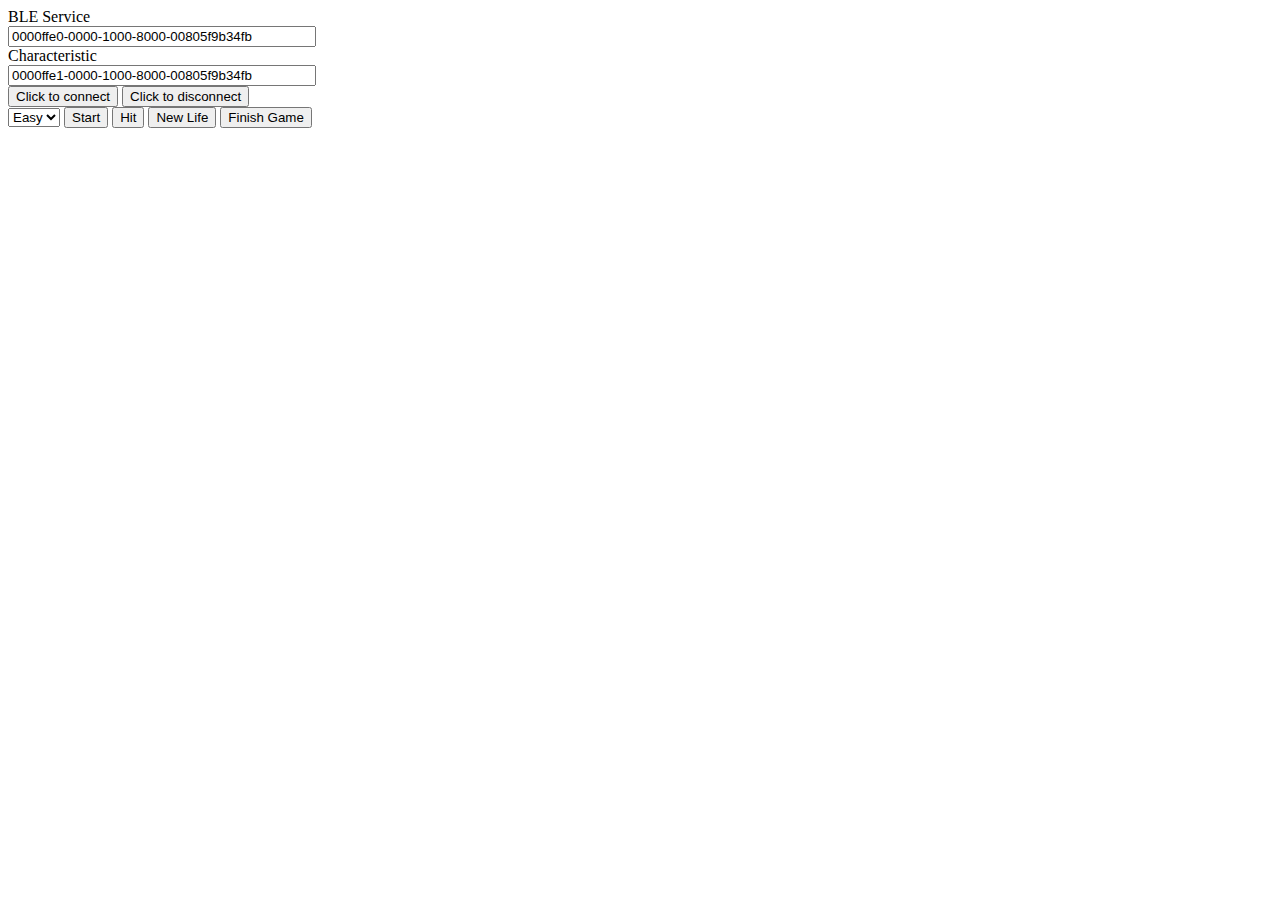
<file: Web API Bluetooth Send Receive Sample/index.html>
<!DOCTYPE html>
<html lang="en">
<head>
    <meta charset="UTF-8">
    <meta name="viewport" content="width=device-width, initial-scale=1.0">
    <title>Document</title>
</head>

<script src="webBLE.js"></script>
<script src="jquery-3.1.1.js"></script>
<body>

    <div>BLE Service</div>
    
    <input id="serviceAddress" type="text" style="width:300px" value="0000ffe0-0000-1000-8000-00805f9b34fb">
    <br>

    <div>Characteristic</div>

    <input id="characteristicAddress" type="text" style="width:300px" value="0000ffe1-0000-1000-8000-00805f9b34fb" >
    <br>

    <button onclick="connectBLE()">Click to connect</button>
    <button onclick="disconnectBLE()">Click to disconnect</button>

    <br>

    <select name="difficulty" id="difficulty">
        <option value="easy">Easy</option>
        <option value="hard">Hard</option>
    </select>

    <button id="startButton" onclick="detectDifficulty()">Start</button>

    <button id="hit" onclick="sendToBLE('h')">Hit</button>
    <button id="newLife" onclick="sendToBLE('n')">New Life</button>

    <button id="gameFinish" onclick="sendToBLE('f')">Finish Game</button>
</body>
</html>
</file>
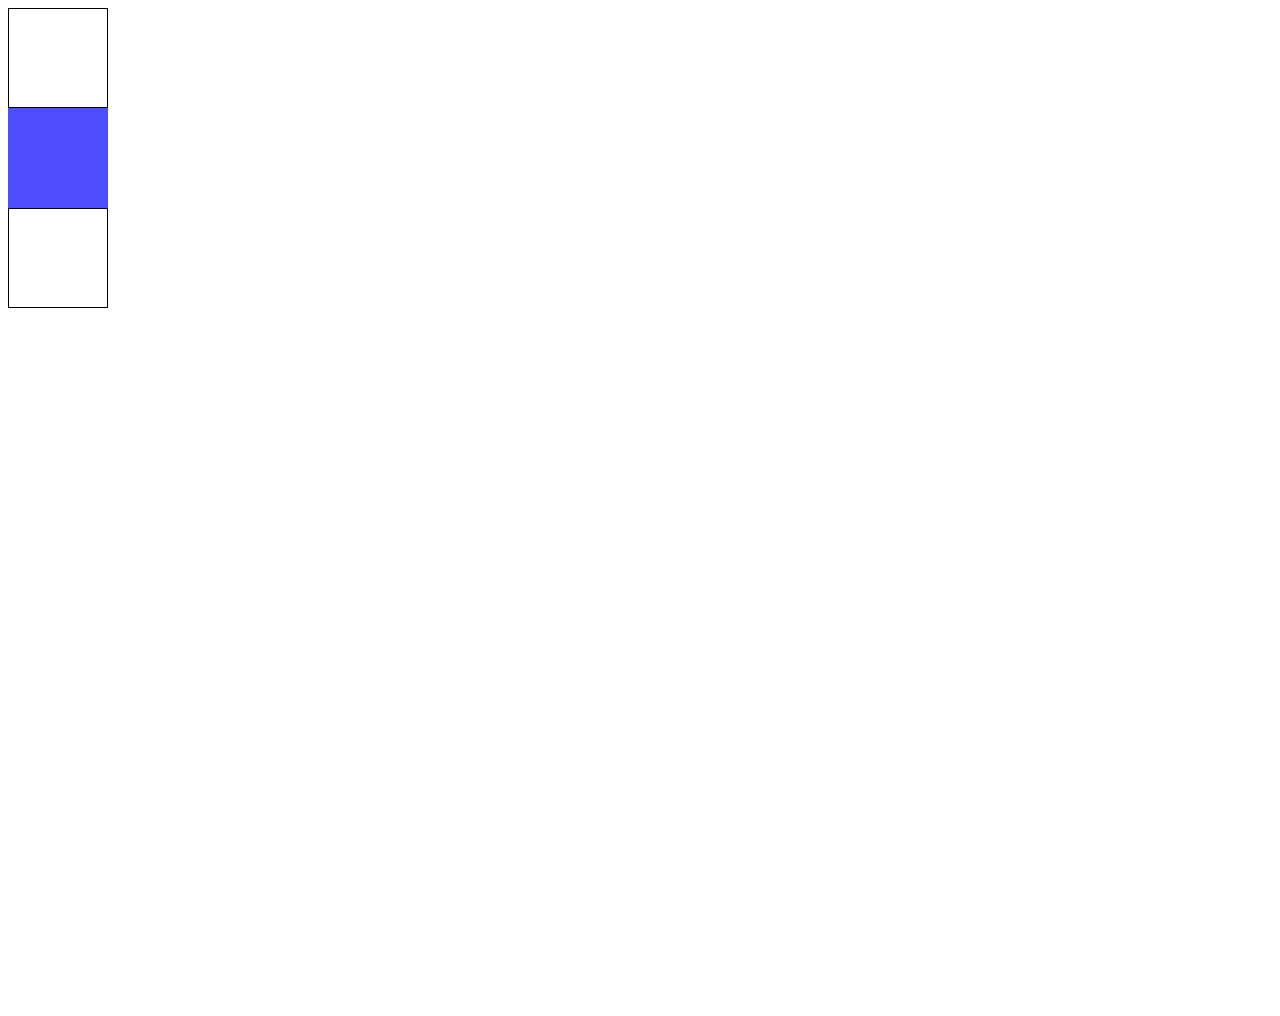
<file: CETest.html>
<!doctype html>
<html lang="en">
<head>
    <meta charset="UTF-8">
    <meta name="viewport" content="width=device-width, initial-scale=1.0">
    <meta http-equiv="X-UA-Compatible" content="ie=edge">
    <title>Long Drop Cave</title>
    <link href="CETest.css" rel="stylesheet" type="text/css" >
    <script src="jquery-3.1.1.js"></script>
    <script src="CETest.js"></script>    
    
</head>
<body onkeypress="keyIn(event)">
    <div class="container" >
        
    </div>
</body>
</file>
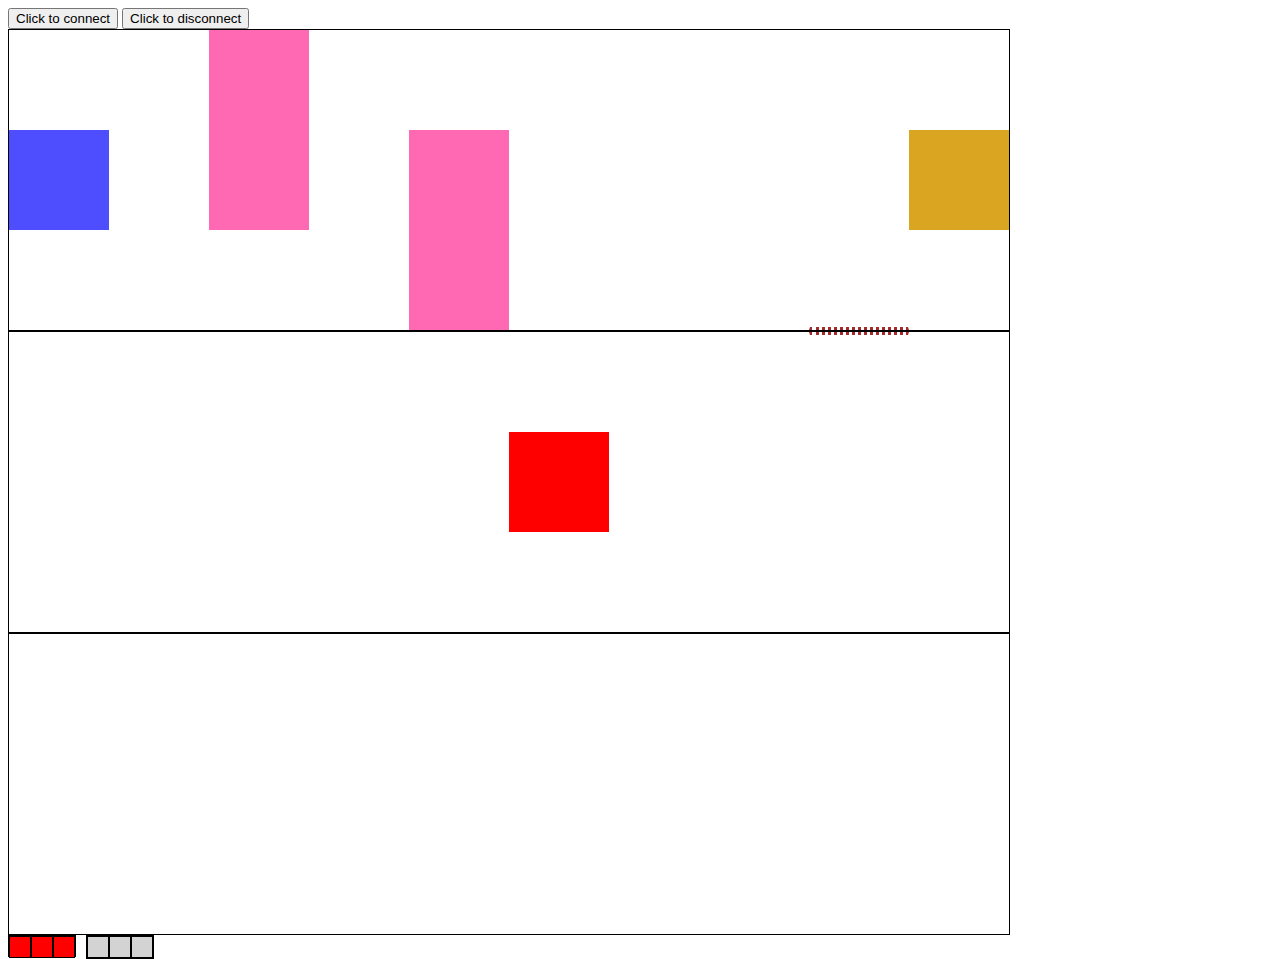
<file: CETest Joystick Functionality/CETest-Joystick.html>
<!doctype html>
<html lang="en">
<head>
    <meta charset="UTF-8">
    <meta name="viewport" content="width=device-width, initial-scale=1.0">
    <meta http-equiv="X-UA-Compatible" content="ie=edge">
    <title>Long Drop Cave</title>
    <link href="CETest-Joystick.css" rel="stylesheet" type="text/css" >
    <script src="jquery-3.1.1.js"></script>
    <script src="CETest-Joystick.js"></script>    
    
</head>
<body onkeypress="keyIn(event)">
    <!--<div>BLE Service</div>
    
    <input id="serviceAddress" type="text" style="width:300px" value="0000ffe0-0000-1000-8000-00805f9b34fb">
    <br>

    <div>Characteristic</div>

    <input id="characteristicAddress" type="text" style="width:300px" value="0000ffe1-0000-1000-8000-00805f9b34fb" >
    <br>-->

    <button onclick="connectBLE()">Click to connect</button>
    <button onclick="disconnectBLE()">Click to disconnect</button>
</body>
</file>
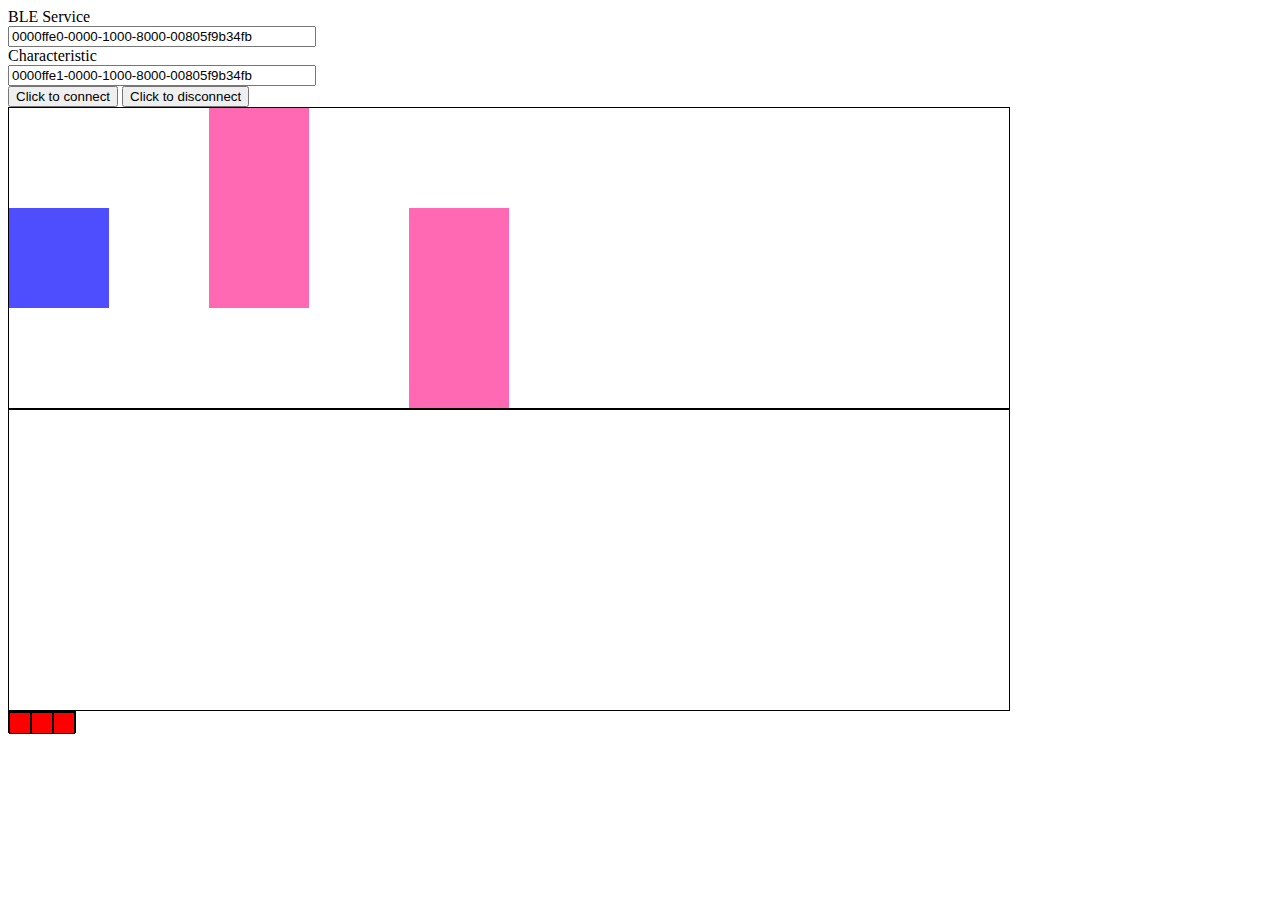
<file: CETest Joystick Functionality/CETest.html>
<!doctype html>
<html lang="en">
<head>
    <meta charset="UTF-8">
    <meta name="viewport" content="width=device-width, initial-scale=1.0">
    <meta http-equiv="X-UA-Compatible" content="ie=edge">
    <title>Long Drop Cave</title>
    <link href="CETest.css" rel="stylesheet" type="text/css" >
    <script src="jquery-3.1.1.js"></script>
    <script src="CETest.js"></script>    
    
</head>
<body onkeypress="keyIn(event)">
    <div>BLE Service</div>
    
    <input id="serviceAddress" type="text" style="width:300px" value="0000ffe0-0000-1000-8000-00805f9b34fb">
    <br>

    <div>Characteristic</div>

    <input id="characteristicAddress" type="text" style="width:300px" value="0000ffe1-0000-1000-8000-00805f9b34fb" >
    <br>

    <button onclick="connectBLE()">Click to connect</button>
    <button onclick="disconnectBLE()">Click to disconnect</button>
</body>
</file>
<file: CETest.css>
@charset "utf-8";
.obstacle{
    background-color: hotpink;
    height: 100px;
    width: 100px;
    margin: 0px;
    float: left;
}
.player{
    background-color: rgb(78, 78, 255);
    height: 100px;
    width: 100px;
    margin: 0px;
    float: left;
}
.empty{
    height: 98px;
    width: 98px;
    margin: 0px;
    float: left;
    border: thin black solid;
}
.topLeft{
    border-left: thin black solid;
    border-top: thin black solid;
    height: 99px;
    width: 99px;
    margin: 0px;
    float: left;
}
.topRight{
    border-right: thin black solid;
    border-top: thin black solid;
    height: 99px;
    width: 99px;
    margin: 0px;
    float: left;
}
.bottomLeft{
    border-left: thin black solid;
    border-bottom: thin black solid;
    height: 99px;
    width: 99px;
    margin: 0px;
    float: left;
}
.bottomRight{
    border-right: thin black solid;
    border-bottom: thin black solid;
    height: 99px;
    width: 99px;
    margin: 0px;
    float: left;
}
.top{
    border-top: thin black solid;
    height: 99px;
    width: 100px;
    margin: 0px;
    float: left;
}
.left{
    border-left: thin black solid;
    height: 100px;
    width: 99px;
    margin: 0px;
    float: left;
}
.right{
    border-right: thin black solid;
    height: 100px;
    width: 99px;
    margin: 0px;
    float: left;
}
.bottom{
    border-bottom: thin black solid;
    height: 99px;
    width: 100px;
    margin: 0px;
    float: left;
}
.middle{
    border: thin transparent solid;
    height: 98px;
    width: 98px;
    margin: 0px;
    float: left;
}
.row{
    height: 300px;
    width: 1000px;
    /*border: thin black solid;*/
}
.column{
    height: 1000px;
    width: 100px;
}
.character{
    background-color: blue;
    height: 100px;
    width: 100px;
    margin: 0px;
}
.holeRight{
    height: 98px;
    width: 98px;
    margin: 0px;
    float: left;
    border: thin white solid;
    border-right: thin black solid;
}
.holeLeft{
    height: 98px;
    width: 98px;
    margin: 0px;
    float: left;
    border: thin white solid;
    border-left: thin black solid;
}
</file>
<file: CETest Joystick Functionality/CETest-Joystick.css>
@charset "utf-8";
.obstacle{
    background-color: hotpink;
    height: 100px;
    width: 100px;
    margin: 0px;
    float: left;
}
.player{
    background-color: rgb(78, 78, 255);
    height: 100px;
    width: 100px;
    margin: 0px;
    float: left;
}
.empty{
    height: 98px;
    width: 98px;
    margin: 0px;
    float: left;
    border: thin white solid;
}
.gridStyle{
    height: 98px;
    width: 98px;
    margin: 0px;
    float: left;
    border: thin transparent solid;
}
.top{
    border-top: thin black solid;
    margin: 0px;
    float: left;
}
.left{
    border-left: thin black solid;
    margin: 0px;
    float: left;
}
.right{
    border-right: thin black solid;
    margin: 0px;
    float: left;
}
.bottom{
    border-bottom: thin black solid;
    margin: 0px;
    float: left;
}
.middle{
    border: thin transparent solid;
    margin: 0px;
    float: left;
}
.row{
    height: 300px;
    width: 1000px;
    /*border: thin black solid;
    /*border-bottom: ;*/
}
.rowBorder{
    height: 300px;
    width: 1000px;
    border: thin black solid;
    /*border-bottom: ;*/
}
.hole{
    height: 96px;
    float: left;
    border-bottom: 3px brown dotted;
}
.upperHole{
    height: 96px;
    float: left;
    border-top: 3px brown dotted;
}
.character{
    background-color: blue;
    height: 100px;
    width: 100px;
    margin: 0px;
}
.lives{
    height: 20px;
    width: auto;
    border: thin black solid;
    float: left;
}
.alive{
    height: 20px;
    width: 20px;
    background-color: red;
    float: left;
    border: thin black solid;
}
.dead{
    height: 20px;
    width: 20px;
    background-color: grey;
    float: left;
    border: thin black solid;
}
.heart{
    height: 100px;
    width: 100px;
    float: left;
    background-color: red;
}
.coin{
    height: 100px;
    width: 100px;
    float: left;
    background-color: goldenrod;
}
.coins{
    height: auto;
    width: auto;
    border: thin black solid;
    float: left;
    margin-left: 10px;
}
.tBF{
    height: 20px;
    width: 20px;
    background-color: lightgray;
    float: left;
    border: thin black solid;
}
.found{
    height: 20px;
    width: 20px;
    background-color: greenyellow;
    border: thin black solid;
    float: left;
}
</file>
<file: CETest Joystick Functionality/CETest.css>
@charset "utf-8";
.obstacle{
    background-color: hotpink;
    height: 100px;
    width: 100px;
    margin: 0px;
    float: left;
}
.player{
    background-color: rgb(78, 78, 255);
    height: 100px;
    width: 100px;
    margin: 0px;
    float: left;
}
.empty{
    height: 98px;
    width: 98px;
    margin: 0px;
    float: left;
    border: thin black solid;
}
.gridStyle{
    height: 98px;
    width: 98px;
    margin: 0px;
    float: left;
    border: thin transparent solid;
}
.top{
    border-top: thin black solid;
    margin: 0px;
    float: left;
}
.left{
    border-left: thin black solid;
    margin: 0px;
    float: left;
}
.right{
    border-right: thin black solid;
    margin: 0px;
    float: left;
}
.bottom{
    border-bottom: thin black solid;
    margin: 0px;
    float: left;
}
.middle{
    border: thin transparent solid;
    margin: 0px;
    float: left;
}
.row{
    height: 300px;
    width: 1000px;
    /*border: thin black solid;
    /*border-bottom: ;*/
}
.rowBorder{
    height: 300px;
    width: 1000px;
    border: thin black solid;
    /*border-bottom: ;*/
}
.column{
    height: 1000px;
    width: 100px;
}
.character{
    background-color: blue;
    height: 100px;
    width: 100px;
    margin: 0px;
}
.lives{
    height: 20px;
    width: auto;
    border: thin black solid;
    float: left;
}
.alive{
    height: 20px;
    width: 20px;
    background-color: red;
    float: left;
    border: thin black solid;
}
.dead{
    height: 20px;
    width: 20px;
    background-color: grey;
    float: left;
    border: thin black solid;
}
/*.container{
    height: auto;
    width: 1100px;
}*/
</file>
